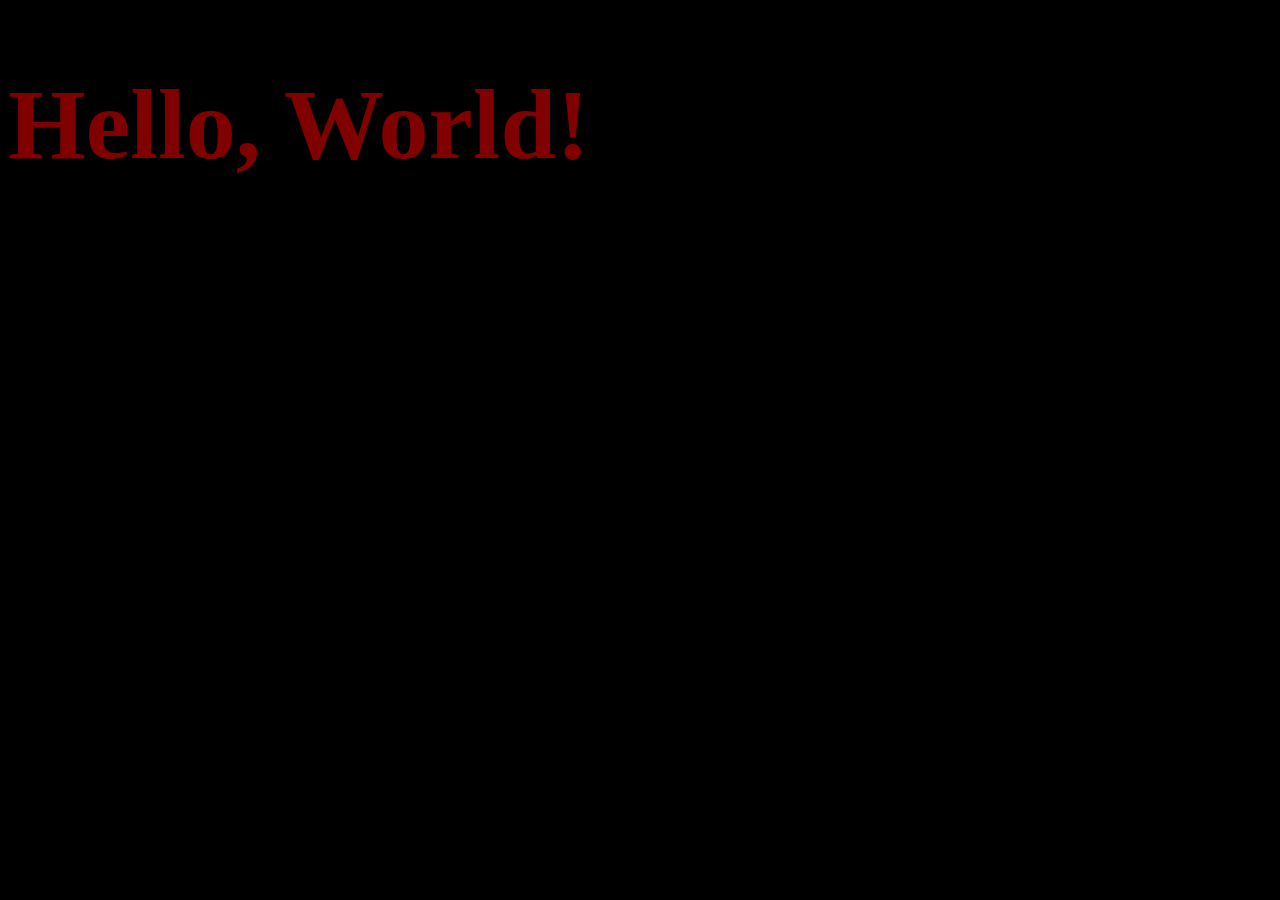
<file: ch2_colors_comments/index.html>
<!DOCTYPE html>
<html lang="en">
<head>
    <meta charset="UTF-8">
    <meta name="viewport" content="width=device-width, initial-scale=1.0">
    <link rel="stylesheet" href="style.css">
    <title>Document</title>
</head>
<body>
    <h1>Hello, World!</h1>
</body>
</html>
</file>
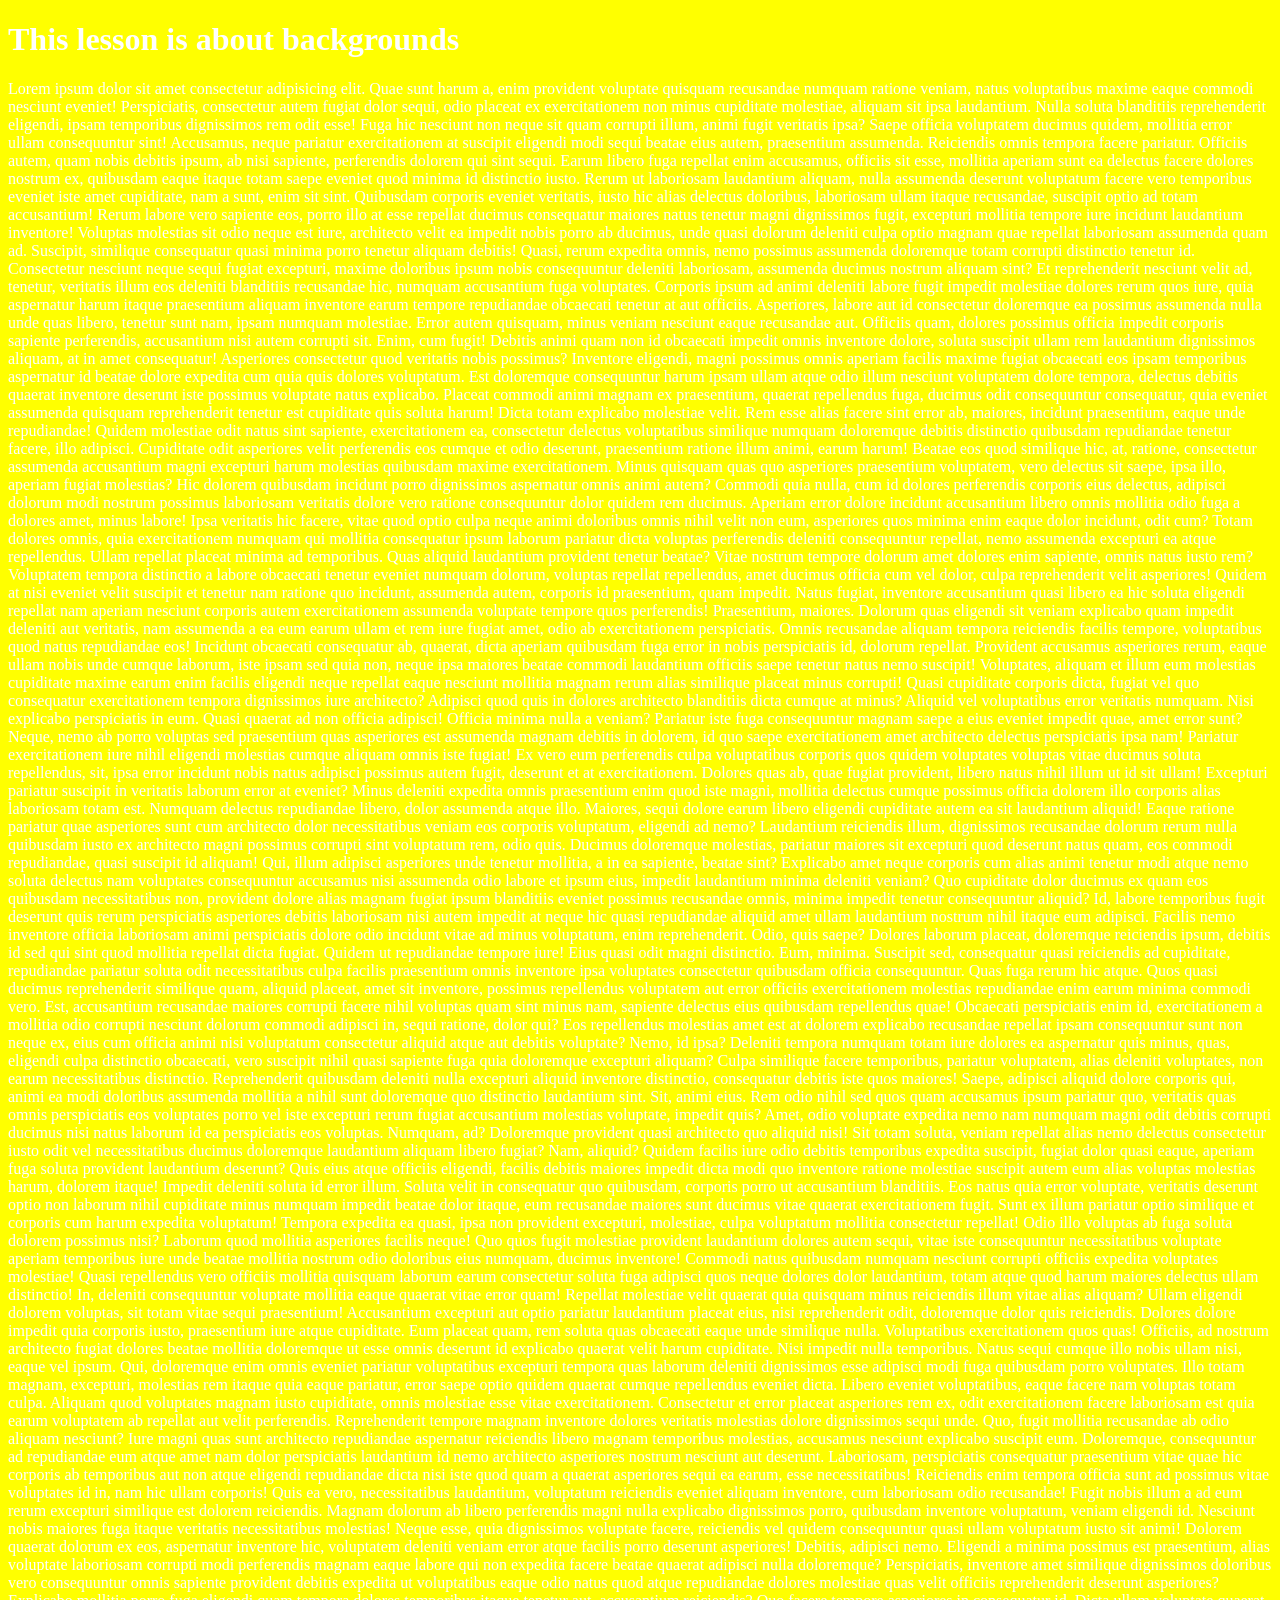
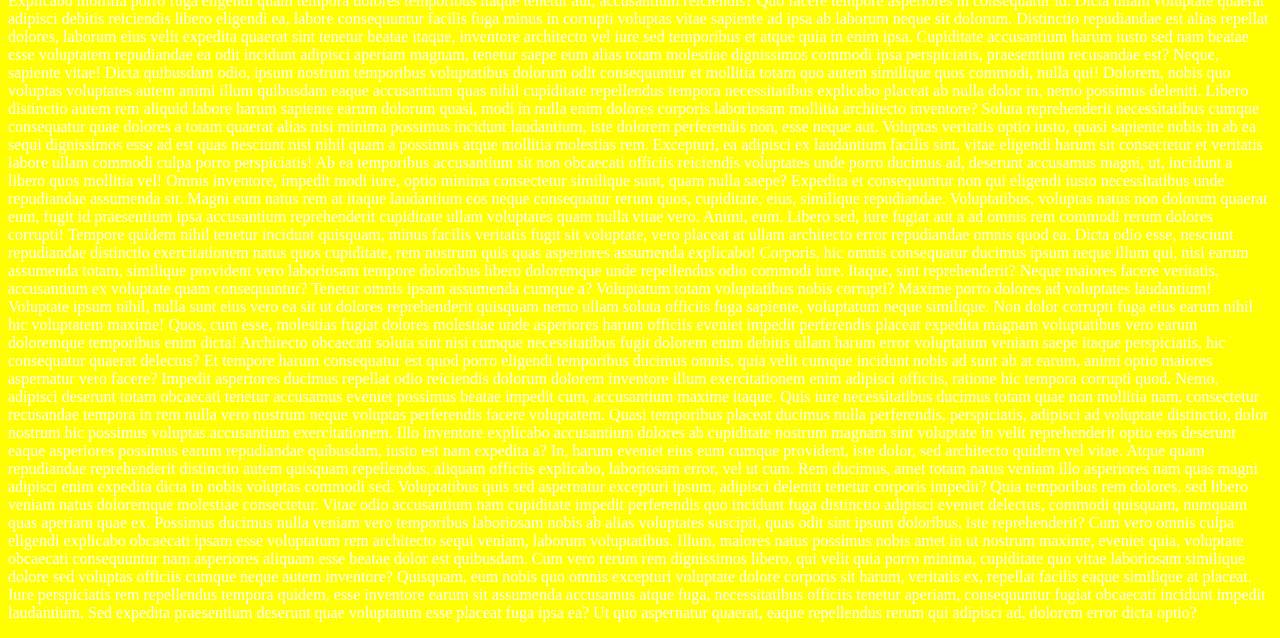
<file: ch3_background/index.html>
<!DOCTYPE html>
<html lang="en">
<head>
    <meta charset="UTF-8">
    <meta name="viewport" content="width=device-width, initial-scale=1.0">
    <link rel="stylesheet" href="style.css">
    <title>Document</title>
</head>
<body>
    <h1>This lesson is about backgrounds</h1>
    <p>Lorem ipsum dolor sit amet consectetur adipisicing elit. Quae sunt harum a, enim provident voluptate quisquam recusandae numquam ratione veniam, natus voluptatibus maxime eaque commodi nesciunt eveniet! Perspiciatis, consectetur autem fugiat dolor sequi, odio placeat ex exercitationem non minus cupiditate molestiae, aliquam sit ipsa laudantium. Nulla soluta blanditiis reprehenderit eligendi, ipsam temporibus dignissimos rem odit esse! Fuga hic nesciunt non neque sit quam corrupti illum, animi fugit veritatis ipsa? Saepe officia voluptatem ducimus quidem, mollitia error ullam consequuntur sint! Accusamus, neque pariatur exercitationem at suscipit eligendi modi sequi beatae eius autem, praesentium assumenda. Reiciendis omnis tempora facere pariatur. Officiis autem, quam nobis debitis ipsum, ab nisi sapiente, perferendis dolorem qui sint sequi. Earum libero fuga repellat enim accusamus, officiis sit esse, mollitia aperiam sunt ea delectus facere dolores nostrum ex, quibusdam eaque itaque totam saepe eveniet quod minima id distinctio iusto. Rerum ut laboriosam laudantium aliquam, nulla assumenda deserunt voluptatum facere vero temporibus eveniet iste amet cupiditate, nam a sunt, enim sit sint. Quibusdam corporis eveniet veritatis, iusto hic alias delectus doloribus, laboriosam ullam itaque recusandae, suscipit optio ad totam accusantium! Rerum labore vero sapiente eos, porro illo at esse repellat ducimus consequatur maiores natus tenetur magni dignissimos fugit, excepturi mollitia tempore iure incidunt laudantium inventore! Voluptas molestias sit odio neque est iure, architecto velit ea impedit nobis porro ab ducimus, unde quasi dolorum deleniti culpa optio magnam quae repellat laboriosam assumenda quam ad. Suscipit, similique consequatur quasi minima porro tenetur aliquam debitis! Quasi, rerum expedita omnis, nemo possimus assumenda doloremque totam corrupti distinctio tenetur id. Consectetur nesciunt neque sequi fugiat excepturi, maxime doloribus ipsum nobis consequuntur deleniti laboriosam, assumenda ducimus nostrum aliquam sint? Et reprehenderit nesciunt velit ad, tenetur, veritatis illum eos deleniti blanditiis recusandae hic, numquam accusantium fuga voluptates. Corporis ipsum ad animi deleniti labore fugit impedit molestiae dolores rerum quos iure, quia aspernatur harum itaque praesentium aliquam inventore earum tempore repudiandae obcaecati tenetur at aut officiis. Asperiores, labore aut id consectetur doloremque ea possimus assumenda nulla unde quas libero, tenetur sunt nam, ipsam numquam molestiae. Error autem quisquam, minus veniam nesciunt eaque recusandae aut. Officiis quam, dolores possimus officia impedit corporis sapiente perferendis, accusantium nisi autem corrupti sit. Enim, cum fugit! Debitis animi quam non id obcaecati impedit omnis inventore dolore, soluta suscipit ullam rem laudantium dignissimos aliquam, at in amet consequatur! Asperiores consectetur quod veritatis nobis possimus? Inventore eligendi, magni possimus omnis aperiam facilis maxime fugiat obcaecati eos ipsam temporibus aspernatur id beatae dolore expedita cum quia quis dolores voluptatum. Est doloremque consequuntur harum ipsam ullam atque odio illum nesciunt voluptatem dolore tempora, delectus debitis quaerat inventore deserunt iste possimus voluptate natus explicabo. Placeat commodi animi magnam ex praesentium, quaerat repellendus fuga, ducimus odit consequuntur consequatur, quia eveniet assumenda quisquam reprehenderit tenetur est cupiditate quis soluta harum! Dicta totam explicabo molestiae velit. Rem esse alias facere sint error ab, maiores, incidunt praesentium, eaque unde repudiandae! Quidem molestiae odit natus sint sapiente, exercitationem ea, consectetur delectus voluptatibus similique numquam doloremque debitis distinctio quibusdam repudiandae tenetur facere, illo adipisci. Cupiditate odit asperiores velit perferendis eos cumque et odio deserunt, praesentium ratione illum animi, earum harum! Beatae eos quod similique hic, at, ratione, consectetur assumenda accusantium magni excepturi harum molestias quibusdam maxime exercitationem. Minus quisquam quas quo asperiores praesentium voluptatem, vero delectus sit saepe, ipsa illo, aperiam fugiat molestias? Hic dolorem quibusdam incidunt porro dignissimos aspernatur omnis animi autem? Commodi quia nulla, cum id dolores perferendis corporis eius delectus, adipisci dolorum modi nostrum possimus laboriosam veritatis dolore vero ratione consequuntur dolor quidem rem ducimus. Aperiam error dolore incidunt accusantium libero omnis mollitia odio fuga a dolores amet, minus labore! Ipsa veritatis hic facere, vitae quod optio culpa neque animi doloribus omnis nihil velit non eum, asperiores quos minima enim eaque dolor incidunt, odit cum? Totam dolores omnis, quia exercitationem numquam qui mollitia consequatur ipsum laborum pariatur dicta voluptas perferendis deleniti consequuntur repellat, nemo assumenda excepturi ea atque repellendus. Ullam repellat placeat minima ad temporibus. Quas aliquid laudantium provident tenetur beatae? Vitae nostrum tempore dolorum amet dolores enim sapiente, omnis natus iusto rem? Voluptatem tempora distinctio a labore obcaecati tenetur eveniet numquam dolorum, voluptas repellat repellendus, amet ducimus officia cum vel dolor, culpa reprehenderit velit asperiores! Quidem at nisi eveniet velit suscipit et tenetur nam ratione quo incidunt, assumenda autem, corporis id praesentium, quam impedit. Natus fugiat, inventore accusantium quasi libero ea hic soluta eligendi repellat nam aperiam nesciunt corporis autem exercitationem assumenda voluptate tempore quos perferendis! Praesentium, maiores. Dolorum quas eligendi sit veniam explicabo quam impedit deleniti aut veritatis, nam assumenda a ea eum earum ullam et rem iure fugiat amet, odio ab exercitationem perspiciatis. Omnis recusandae aliquam tempora reiciendis facilis tempore, voluptatibus quod natus repudiandae eos! Incidunt obcaecati consequatur ab, quaerat, dicta aperiam quibusdam fuga error in nobis perspiciatis id, dolorum repellat. Provident accusamus asperiores rerum, eaque ullam nobis unde cumque laborum, iste ipsam sed quia non, neque ipsa maiores beatae commodi laudantium officiis saepe tenetur natus nemo suscipit! Voluptates, aliquam et illum eum molestias cupiditate maxime earum enim facilis eligendi neque repellat eaque nesciunt mollitia magnam rerum alias similique placeat minus corrupti! Quasi cupiditate corporis dicta, fugiat vel quo consequatur exercitationem tempora dignissimos iure architecto? Adipisci quod quis in dolores architecto blanditiis dicta cumque at minus? Aliquid vel voluptatibus error veritatis numquam. Nisi explicabo perspiciatis in eum. Quasi quaerat ad non officia adipisci! Officia minima nulla a veniam? Pariatur iste fuga consequuntur magnam saepe a eius eveniet impedit quae, amet error sunt? Neque, nemo ab porro voluptas sed praesentium quas asperiores est assumenda magnam debitis in dolorem, id quo saepe exercitationem amet architecto delectus perspiciatis ipsa nam! Pariatur exercitationem iure nihil eligendi molestias cumque aliquam omnis iste fugiat! Ex vero eum perferendis culpa voluptatibus corporis quos quidem voluptates voluptas vitae ducimus soluta repellendus, sit, ipsa error incidunt nobis natus adipisci possimus autem fugit, deserunt et at exercitationem. Dolores quas ab, quae fugiat provident, libero natus nihil illum ut id sit ullam! Excepturi pariatur suscipit in veritatis laborum error at eveniet? Minus deleniti expedita omnis praesentium enim quod iste magni, mollitia delectus cumque possimus officia dolorem illo corporis alias laboriosam totam est. Numquam delectus repudiandae libero, dolor assumenda atque illo. Maiores, sequi dolore earum libero eligendi cupiditate autem ea sit laudantium aliquid! Eaque ratione pariatur quae asperiores sunt cum architecto dolor necessitatibus veniam eos corporis voluptatum, eligendi ad nemo? Laudantium reiciendis illum, dignissimos recusandae dolorum rerum nulla quibusdam iusto ex architecto magni possimus corrupti sint voluptatum rem, odio quis. Ducimus doloremque molestias, pariatur maiores sit excepturi quod deserunt natus quam, eos commodi repudiandae, quasi suscipit id aliquam! Qui, illum adipisci asperiores unde tenetur mollitia, a in ea sapiente, beatae sint? Explicabo amet neque corporis cum alias animi tenetur modi atque nemo soluta delectus nam voluptates consequuntur accusamus nisi assumenda odio labore et ipsum eius, impedit laudantium minima deleniti veniam? Quo cupiditate dolor ducimus ex quam eos quibusdam necessitatibus non, provident dolore alias magnam fugiat ipsum blanditiis eveniet possimus recusandae omnis, minima impedit tenetur consequuntur aliquid? Id, labore temporibus fugit deserunt quis rerum perspiciatis asperiores debitis laboriosam nisi autem impedit at neque hic quasi repudiandae aliquid amet ullam laudantium nostrum nihil itaque eum adipisci. Facilis nemo inventore officia laboriosam animi perspiciatis dolore odio incidunt vitae ad minus voluptatum, enim reprehenderit. Odio, quis saepe? Dolores laborum placeat, doloremque reiciendis ipsum, debitis id sed qui sint quod mollitia repellat dicta fugiat. Quidem ut repudiandae tempore iure! Eius quasi odit magni distinctio. Eum, minima. Suscipit sed, consequatur quasi reiciendis ad cupiditate, repudiandae pariatur soluta odit necessitatibus culpa facilis praesentium omnis inventore ipsa voluptates consectetur quibusdam officia consequuntur. Quas fuga rerum hic atque. Quos quasi ducimus reprehenderit similique quam, aliquid placeat, amet sit inventore, possimus repellendus voluptatem aut error officiis exercitationem molestias repudiandae enim earum minima commodi vero. Est, accusantium recusandae maiores corrupti facere nihil voluptas quam sint minus nam, sapiente delectus eius quibusdam repellendus quae! Obcaecati perspiciatis enim id, exercitationem a mollitia odio corrupti nesciunt dolorum commodi adipisci in, sequi ratione, dolor qui? Eos repellendus molestias amet est at dolorem explicabo recusandae repellat ipsam consequuntur sunt non neque ex, eius cum officia animi nisi voluptatum consectetur aliquid atque aut debitis voluptate? Nemo, id ipsa? Deleniti tempora numquam totam iure dolores ea aspernatur quis minus, quas, eligendi culpa distinctio obcaecati, vero suscipit nihil quasi sapiente fuga quia doloremque excepturi aliquam? Culpa similique facere temporibus, pariatur voluptatem, alias deleniti voluptates, non earum necessitatibus distinctio. Reprehenderit quibusdam deleniti nulla excepturi aliquid inventore distinctio, consequatur debitis iste quos maiores! Saepe, adipisci aliquid dolore corporis qui, animi ea modi doloribus assumenda mollitia a nihil sunt doloremque quo distinctio laudantium sint. Sit, animi eius. Rem odio nihil sed quos quam accusamus ipsum pariatur quo, veritatis quas omnis perspiciatis eos voluptates porro vel iste excepturi rerum fugiat accusantium molestias voluptate, impedit quis? Amet, odio voluptate expedita nemo nam numquam magni odit debitis corrupti ducimus nisi natus laborum id ea perspiciatis eos voluptas. Numquam, ad? Doloremque provident quasi architecto quo aliquid nisi! Sit totam soluta, veniam repellat alias nemo delectus consectetur iusto odit vel necessitatibus ducimus doloremque laudantium aliquam libero fugiat? Nam, aliquid? Quidem facilis iure odio debitis temporibus expedita suscipit, fugiat dolor quasi eaque, aperiam fuga soluta provident laudantium deserunt? Quis eius atque officiis eligendi, facilis debitis maiores impedit dicta modi quo inventore ratione molestiae suscipit autem eum alias voluptas molestias harum, dolorem itaque! Impedit deleniti soluta id error illum. Soluta velit in consequatur quo quibusdam, corporis porro ut accusantium blanditiis. Eos natus quia error voluptate, veritatis deserunt optio non laborum nihil cupiditate minus numquam impedit beatae dolor itaque, eum recusandae maiores sunt ducimus vitae quaerat exercitationem fugit. Sunt ex illum pariatur optio similique et corporis cum harum expedita voluptatum! Tempora expedita ea quasi, ipsa non provident excepturi, molestiae, culpa voluptatum mollitia consectetur repellat! Odio illo voluptas ab fuga soluta dolorem possimus nisi? Laborum quod mollitia asperiores facilis neque! Quo quos fugit molestiae provident laudantium dolores autem sequi, vitae iste consequuntur necessitatibus voluptate aperiam temporibus iure unde beatae mollitia nostrum odio doloribus eius numquam, ducimus inventore! Commodi natus quibusdam numquam nesciunt corrupti officiis expedita voluptates molestiae! Quasi repellendus vero officiis mollitia quisquam laborum earum consectetur soluta fuga adipisci quos neque dolores dolor laudantium, totam atque quod harum maiores delectus ullam distinctio! In, deleniti consequuntur voluptate mollitia eaque quaerat vitae error quam! Repellat molestiae velit quaerat quia quisquam minus reiciendis illum vitae alias aliquam? Ullam eligendi dolorem voluptas, sit totam vitae sequi praesentium! Accusantium excepturi aut optio pariatur laudantium placeat eius, nisi reprehenderit odit, doloremque dolor quis reiciendis. Dolores dolore impedit quia corporis iusto, praesentium iure atque cupiditate. Eum placeat quam, rem soluta quas obcaecati eaque unde similique nulla. Voluptatibus exercitationem quos quas! Officiis, ad nostrum architecto fugiat dolores beatae mollitia doloremque ut esse omnis deserunt id explicabo quaerat velit harum cupiditate. Nisi impedit nulla temporibus. Natus sequi cumque illo nobis ullam nisi, eaque vel ipsum. Qui, doloremque enim omnis eveniet pariatur voluptatibus excepturi tempora quas laborum deleniti dignissimos esse adipisci modi fuga quibusdam porro voluptates. Illo totam magnam, excepturi, molestias rem itaque quia eaque pariatur, error saepe optio quidem quaerat cumque repellendus eveniet dicta. Libero eveniet voluptatibus, eaque facere nam voluptas totam culpa. Aliquam quod voluptates magnam iusto cupiditate, omnis molestiae esse vitae exercitationem. Consectetur et error placeat asperiores rem ex, odit exercitationem facere laboriosam est quia earum voluptatem ab repellat aut velit perferendis. Reprehenderit tempore magnam inventore dolores veritatis molestias dolore dignissimos sequi unde. Quo, fugit mollitia recusandae ab odio aliquam nesciunt? Iure magni quas sunt architecto repudiandae aspernatur reiciendis libero magnam temporibus molestias, accusamus nesciunt explicabo suscipit eum. Doloremque, consequuntur ad repudiandae eum atque amet nam dolor perspiciatis laudantium id nemo architecto asperiores nostrum nesciunt aut deserunt. Laboriosam, perspiciatis consequatur praesentium vitae quae hic corporis ab temporibus aut non atque eligendi repudiandae dicta nisi iste quod quam a quaerat asperiores sequi ea earum, esse necessitatibus! Reiciendis enim tempora officia sunt ad possimus vitae voluptates id in, nam hic ullam corporis! Quis ea vero, necessitatibus laudantium, voluptatum reiciendis eveniet aliquam inventore, cum laboriosam odio recusandae! Fugit nobis illum a ad eum rerum excepturi similique est dolorem reiciendis. Magnam dolorum ab libero perferendis magni nulla explicabo dignissimos porro, quibusdam inventore voluptatum, veniam eligendi id. Nesciunt nobis maiores fuga itaque veritatis necessitatibus molestias! Neque esse, quia dignissimos voluptate facere, reiciendis vel quidem consequuntur quasi ullam voluptatum iusto sit animi! Dolorem quaerat dolorum ex eos, aspernatur inventore hic, voluptatem deleniti veniam error atque facilis porro deserunt asperiores! Debitis, adipisci nemo. Eligendi a minima possimus est praesentium, alias voluptate laboriosam corrupti modi perferendis magnam eaque labore qui non expedita facere beatae quaerat adipisci nulla doloremque? Perspiciatis, inventore amet similique dignissimos doloribus vero consequuntur omnis sapiente provident debitis expedita ut voluptatibus eaque odio natus quod atque repudiandae dolores molestiae quas velit officiis reprehenderit deserunt asperiores? Explicabo mollitia porro fuga eligendi quam tempora dolores temporibus itaque tenetur aut, accusantium reiciendis? Quo facere tempore asperiores in consequatur id. Dicta ullam voluptate quaerat adipisci debitis reiciendis libero eligendi ea, labore consequuntur facilis fuga minus in corrupti voluptas vitae sapiente ad ipsa ab laborum neque sit dolorum. Distinctio repudiandae est alias repellat dolores, laborum eius velit expedita quaerat sint tenetur beatae itaque, inventore architecto vel iure sed temporibus et atque quia in enim ipsa. Cupiditate accusantium harum iusto sed nam beatae esse voluptatem repudiandae ea odit incidunt adipisci aperiam magnam, tenetur saepe eum alias totam molestiae dignissimos commodi ipsa perspiciatis, praesentium recusandae est? Neque, sapiente vitae! Dicta quibusdam odio, ipsum nostrum temporibus voluptatibus dolorum odit consequuntur et mollitia totam quo autem similique quos commodi, nulla qui! Dolorem, nobis quo voluptas voluptates autem animi illum quibusdam eaque accusantium quas nihil cupiditate repellendus tempora necessitatibus explicabo placeat ab nulla dolor in, nemo possimus deleniti. Libero distinctio autem rem aliquid labore harum sapiente earum dolorum quasi, modi in nulla enim dolores corporis laboriosam mollitia architecto inventore? Soluta reprehenderit necessitatibus cumque consequatur quae dolores a totam quaerat alias nisi minima possimus incidunt laudantium, iste dolorem perferendis non, esse neque aut. Voluptas veritatis optio iusto, quasi sapiente nobis in ab ea sequi dignissimos esse ad est quas nesciunt nisi nihil quam a possimus atque mollitia molestias rem. Excepturi, ea adipisci ex laudantium facilis sint, vitae eligendi harum sit consectetur et veritatis labore ullam commodi culpa porro perspiciatis! Ab ea temporibus accusantium sit non obcaecati officiis reiciendis voluptates unde porro ducimus ad, deserunt accusamus magni, ut, incidunt a libero quos mollitia vel! Omnis inventore, impedit modi iure, optio minima consectetur similique sunt, quam nulla saepe? Expedita et consequuntur non qui eligendi iusto necessitatibus unde repudiandae assumenda sit. Magni eum natus rem at itaque laudantium eos neque consequatur rerum quos, cupiditate, eius, similique repudiandae. Voluptatibus, voluptas natus non dolorum quaerat eum, fugit id praesentium ipsa accusantium reprehenderit cupiditate ullam voluptates quam nulla vitae vero. Animi, eum. Libero sed, iure fugiat aut a ad omnis rem commodi rerum dolores corrupti! Tempore quidem nihil tenetur incidunt quisquam, minus facilis veritatis fugit sit voluptate, vero placeat at ullam architecto error repudiandae omnis quod ea. Dicta odio esse, nesciunt repudiandae distinctio exercitationem natus quos cupiditate, rem nostrum quis quas asperiores assumenda explicabo! Corporis, hic omnis consequatur ducimus ipsum neque illum qui, nisi earum assumenda totam, similique provident vero laboriosam tempore doloribus libero doloremque unde repellendus odio commodi iure. Itaque, sint reprehenderit? Neque maiores facere veritatis, accusantium ex voluptate quam consequuntur? Tenetur omnis ipsam assumenda cumque a? Voluptatum totam voluptatibus nobis corrupti? Maxime porro dolores ad voluptates laudantium! Voluptate ipsum nihil, nulla sunt eius vero ea sit ut dolores reprehenderit quisquam nemo ullam soluta officiis fuga sapiente, voluptatum neque similique. Non dolor corrupti fuga eius earum nihil hic voluptatem maxime! Quos, cum esse, molestias fugiat dolores molestiae unde asperiores harum officiis eveniet impedit perferendis placeat expedita magnam voluptatibus vero earum doloremque temporibus enim dicta! Architecto obcaecati soluta sint nisi cumque necessitatibus fugit dolorem enim debitis ullam harum error voluptatum veniam saepe itaque perspiciatis, hic consequatur quaerat delectus? Et tempore harum consequatur est quod porro eligendi temporibus ducimus omnis, quia velit cumque incidunt nobis ad sunt ab at earum, animi optio maiores aspernatur vero facere? Impedit asperiores ducimus repellat odio reiciendis dolorum dolorem inventore illum exercitationem enim adipisci officiis, ratione hic tempora corrupti quod. Nemo, adipisci deserunt totam obcaecati tenetur accusamus eveniet possimus beatae impedit cum, accusantium maxime itaque. Quis iure necessitatibus ducimus totam quae non mollitia nam, consectetur recusandae tempora in rem nulla vero nostrum neque voluptas perferendis facere voluptatem. Quasi temporibus placeat ducimus nulla perferendis, perspiciatis, adipisci ad voluptate distinctio, dolor nostrum hic possimus voluptas accusantium exercitationem. Illo inventore explicabo accusantium dolores ab cupiditate nostrum magnam sint voluptate in velit reprehenderit optio eos deserunt eaque asperiores possimus earum repudiandae quibusdam, iusto est nam expedita a? In, harum eveniet eius eum cumque provident, iste dolor, sed architecto quidem vel vitae. Atque quam repudiandae reprehenderit distinctio autem quisquam repellendus, aliquam officiis explicabo, laboriosam error, vel ut cum. Rem ducimus, amet totam natus veniam illo asperiores nam quas magni adipisci enim expedita dicta in nobis voluptas commodi sed. Voluptatibus quis sed aspernatur excepturi ipsum, adipisci deleniti tenetur corporis impedit? Quia temporibus rem dolores, sed libero veniam natus doloremque molestiae consectetur. Vitae odio accusantium nam cupiditate impedit perferendis quo incidunt fuga distinctio adipisci eveniet delectus, commodi quisquam, numquam quas aperiam quae ex. Possimus ducimus nulla veniam vero temporibus laboriosam nobis ab alias voluptates suscipit, quas odit sint ipsum doloribus, iste reprehenderit? Cum vero omnis culpa eligendi explicabo obcaecati ipsam esse voluptatum rem architecto sequi veniam, laborum voluptatibus. Illum, maiores natus possimus nobis amet in ut nostrum maxime, eveniet quia, voluptate obcaecati consequuntur nam asperiores aliquam esse beatae dolor est quibusdam. Cum vero rerum rem dignissimos libero, qui velit quia porro minima, cupiditate quo vitae laboriosam similique dolore sed voluptas officiis cumque neque autem inventore? Quisquam, eum nobis quo omnis excepturi voluptate dolore corporis sit harum, veritatis ex, repellat facilis eaque similique at placeat. Iure perspiciatis rem repellendus tempora quidem, esse inventore earum sit assumenda accusamus atque fuga, necessitatibus officiis tenetur aperiam, consequuntur fugiat obcaecati incidunt impedit laudantium. Sed expedita praesentium deserunt quae voluptatum esse placeat fuga ipsa ea? Ut quo aspernatur quaerat, eaque repellendus rerum qui adipisci ad, dolorem error dicta optio?</p>
</body>
</html>
</file>
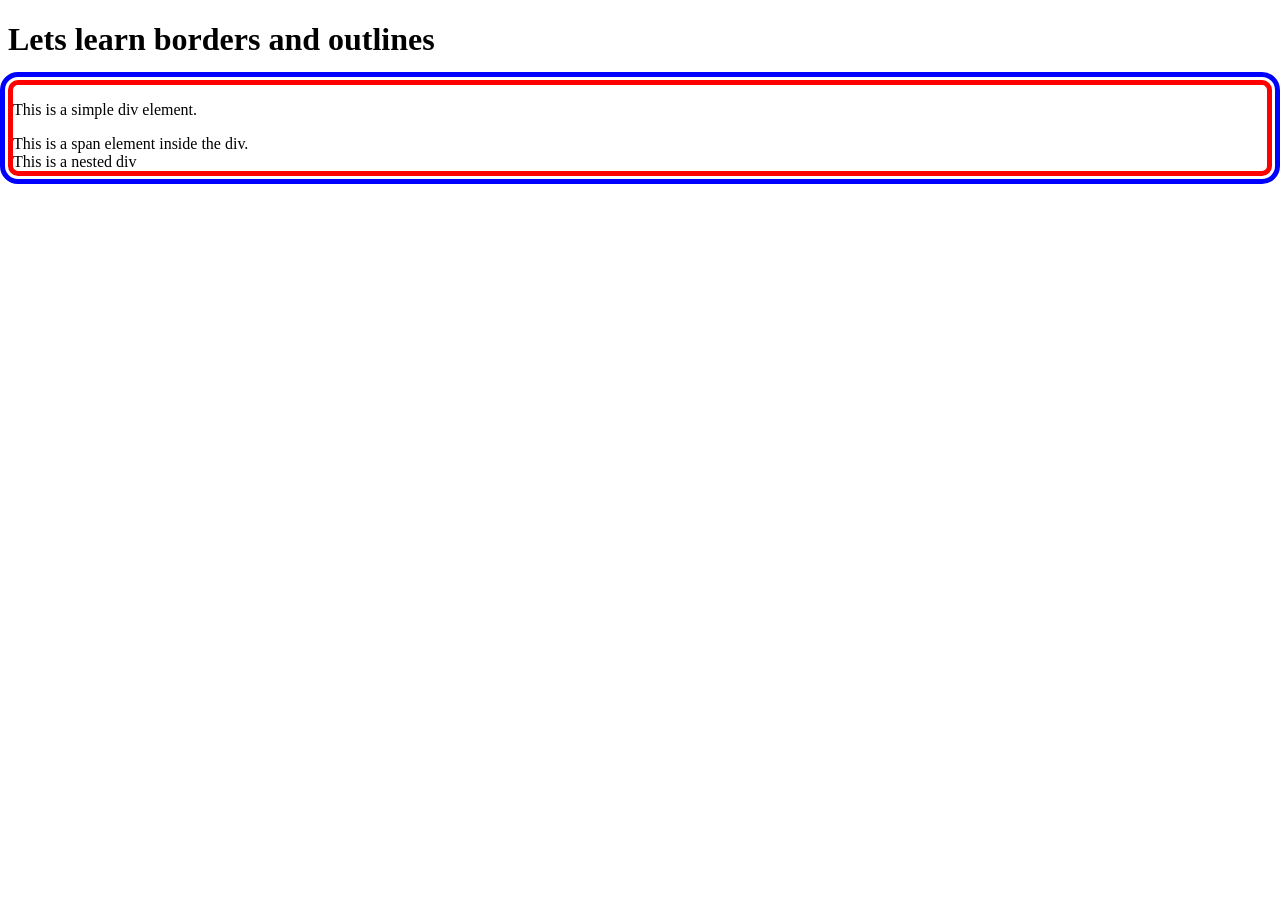
<file: ch4_borders_outlines/index.html>
<!DOCTYPE html>
<html lang="en">
<head>
    <meta charset="UTF-8">
    <meta name="viewport" content="width=device-width, initial-scale=1.0">
    <link rel="stylesheet" href="style.css">
    <title>Document</title>
</head>
<body>
    <h1>Lets learn borders and outlines</h1>
    <div class="the-border">
        <p>This is a simple div element.</p>
        <span>This is a span element inside the div.</span>
        <div>This is a nested div</div>
    </div>
</body>
</html>
</file>
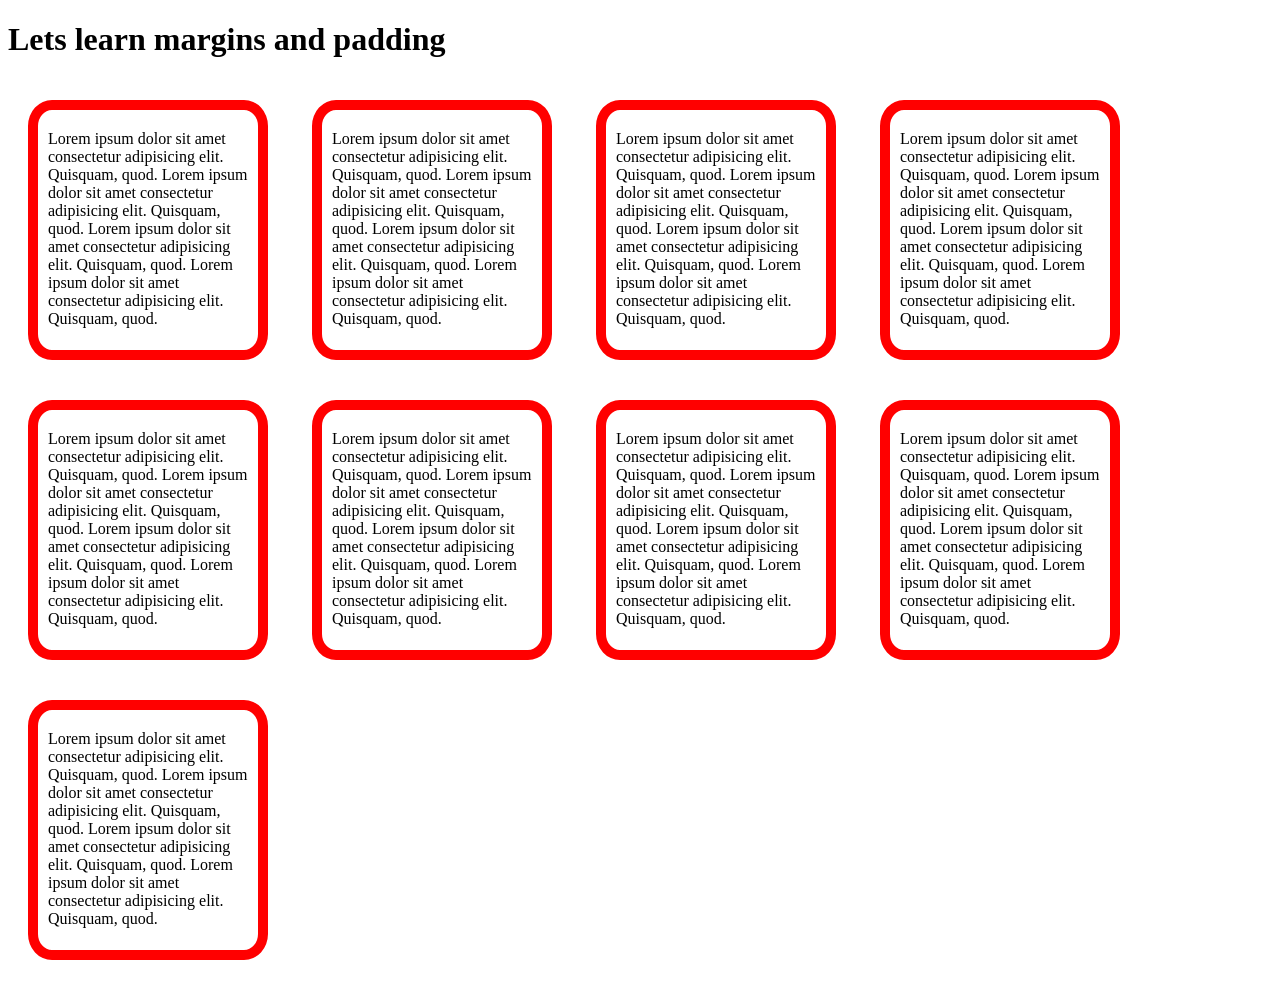
<file: ch5_margins_padding/index.html>
<!DOCTYPE html>
<html lang="en">
<head>
    <meta charset="UTF-8">
    <meta name="viewport" content="width=device-width, initial-scale=1.0">
    <link rel="stylesheet" href="style.css">
    <title>Document</title>
</head>
<body>
    <h1>Lets learn margins and padding</h1>
    <div>
        Lorem ipsum dolor sit amet consectetur adipisicing elit. Quisquam, quod. Lorem ipsum dolor sit amet consectetur adipisicing elit. Quisquam, quod.
        Lorem ipsum dolor sit amet consectetur adipisicing elit. Quisquam, quod. Lorem ipsum dolor sit amet consectetur adipisicing elit. Quisquam, quod.
    </div>

    <div>
        Lorem ipsum dolor sit amet consectetur adipisicing elit. Quisquam, quod. Lorem ipsum dolor sit amet consectetur adipisicing elit. Quisquam, quod.
        Lorem ipsum dolor sit amet consectetur adipisicing elit. Quisquam, quod. Lorem ipsum dolor sit amet consectetur adipisicing elit. Quisquam, quod.
    </div>
    <div>
        Lorem ipsum dolor sit amet consectetur adipisicing elit. Quisquam, quod. Lorem ipsum dolor sit amet consectetur adipisicing elit. Quisquam, quod.
        Lorem ipsum dolor sit amet consectetur adipisicing elit. Quisquam, quod. Lorem ipsum dolor sit amet consectetur adipisicing elit. Quisquam, quod.
    </div>
    <div>
        Lorem ipsum dolor sit amet consectetur adipisicing elit. Quisquam, quod. Lorem ipsum dolor sit amet consectetur adipisicing elit. Quisquam, quod.
        Lorem ipsum dolor sit amet consectetur adipisicing elit. Quisquam, quod. Lorem ipsum dolor sit amet consectetur adipisicing elit. Quisquam, quod.
    </div>
    <div>
        Lorem ipsum dolor sit amet consectetur adipisicing elit. Quisquam, quod. Lorem ipsum dolor sit amet consectetur adipisicing elit. Quisquam, quod.
        Lorem ipsum dolor sit amet consectetur adipisicing elit. Quisquam, quod. Lorem ipsum dolor sit amet consectetur adipisicing elit. Quisquam, quod.
    </div>
    <div>
        Lorem ipsum dolor sit amet consectetur adipisicing elit. Quisquam, quod. Lorem ipsum dolor sit amet consectetur adipisicing elit. Quisquam, quod.
        Lorem ipsum dolor sit amet consectetur adipisicing elit. Quisquam, quod. Lorem ipsum dolor sit amet consectetur adipisicing elit. Quisquam, quod.
    </div>
    <div>
        Lorem ipsum dolor sit amet consectetur adipisicing elit. Quisquam, quod. Lorem ipsum dolor sit amet consectetur adipisicing elit. Quisquam, quod.
        Lorem ipsum dolor sit amet consectetur adipisicing elit. Quisquam, quod. Lorem ipsum dolor sit amet consectetur adipisicing elit. Quisquam, quod.
    </div>
    <div>
        Lorem ipsum dolor sit amet consectetur adipisicing elit. Quisquam, quod. Lorem ipsum dolor sit amet consectetur adipisicing elit. Quisquam, quod.
        Lorem ipsum dolor sit amet consectetur adipisicing elit. Quisquam, quod. Lorem ipsum dolor sit amet consectetur adipisicing elit. Quisquam, quod.
    </div>
    <div>
        Lorem ipsum dolor sit amet consectetur adipisicing elit. Quisquam, quod. Lorem ipsum dolor sit amet consectetur adipisicing elit. Quisquam, quod.
        Lorem ipsum dolor sit amet consectetur adipisicing elit. Quisquam, quod. Lorem ipsum dolor sit amet consectetur adipisicing elit. Quisquam, quod.
    </div>
</body>
</html>
</file>
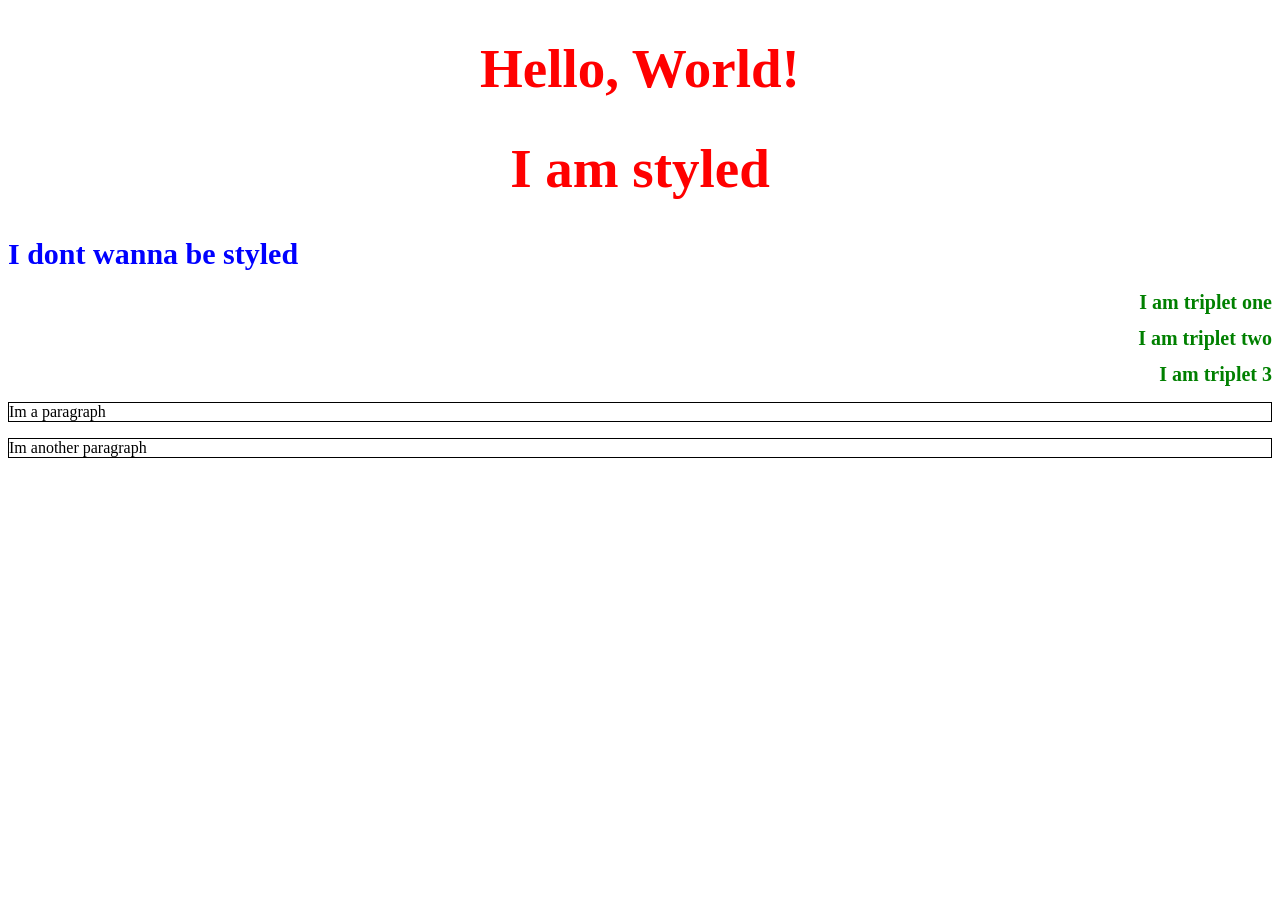
<file: ch1_intro/externalStyling.html>
<!DOCTYPE html>
<html lang="en">
<head>
    <meta charset="UTF-8">
    <meta name="viewport" content="width=device-width, initial-scale=1.0">
    <title>Document</title>
    <link rel="stylesheet" href="style.css">
</head>
<body>
    <h1 >Hello, World!</h1>
    <h1 >I am styled</h1>
    <h1 id="kandambe">I dont wanna be styled</h1>
    <h1 class="triplet">I am triplet one</h1>
    <h1 class="triplet">I am triplet two</h1>
    <h1 class="triplet">I am triplet 3</h1>

    <p>Im a paragraph</p>
    <p>Im another paragraph</p>
</body>
</html>
</file>
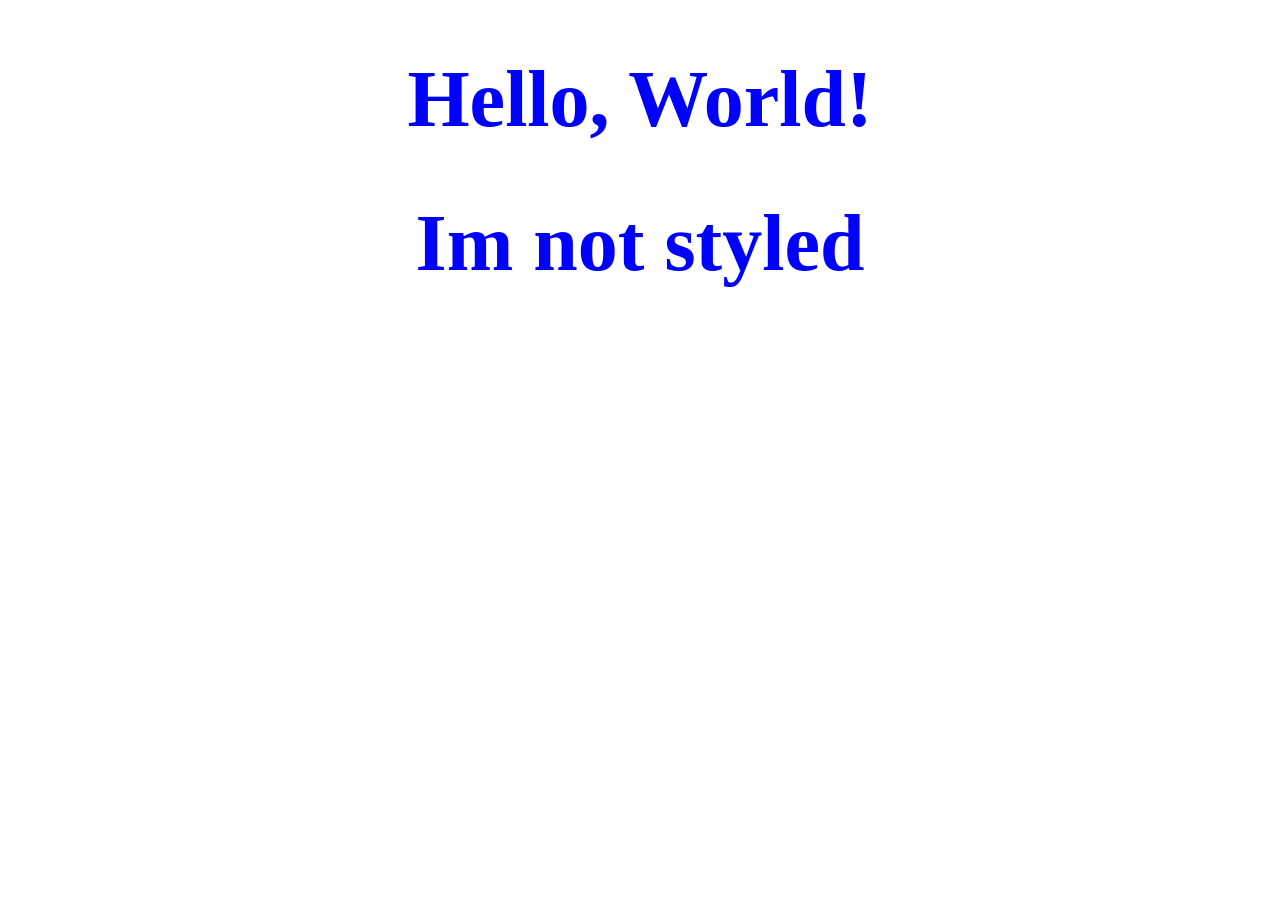
<file: ch1_intro/inlineStyling.html>
<!DOCTYPE html>
<html lang="en">
<head>
    <meta charset="UTF-8">
    <meta name="viewport" content="width=device-width, initial-scale=1.0">
    <title>Document</title>
</head>
<body>
    <h1 style="color: blue; font-size: 80px; text-align: center;">Hello, World!</h1>
    <h1 style="color: blue; font-size: 80px; text-align: center;">Im not styled</h1>
</body>
</html>
</file>
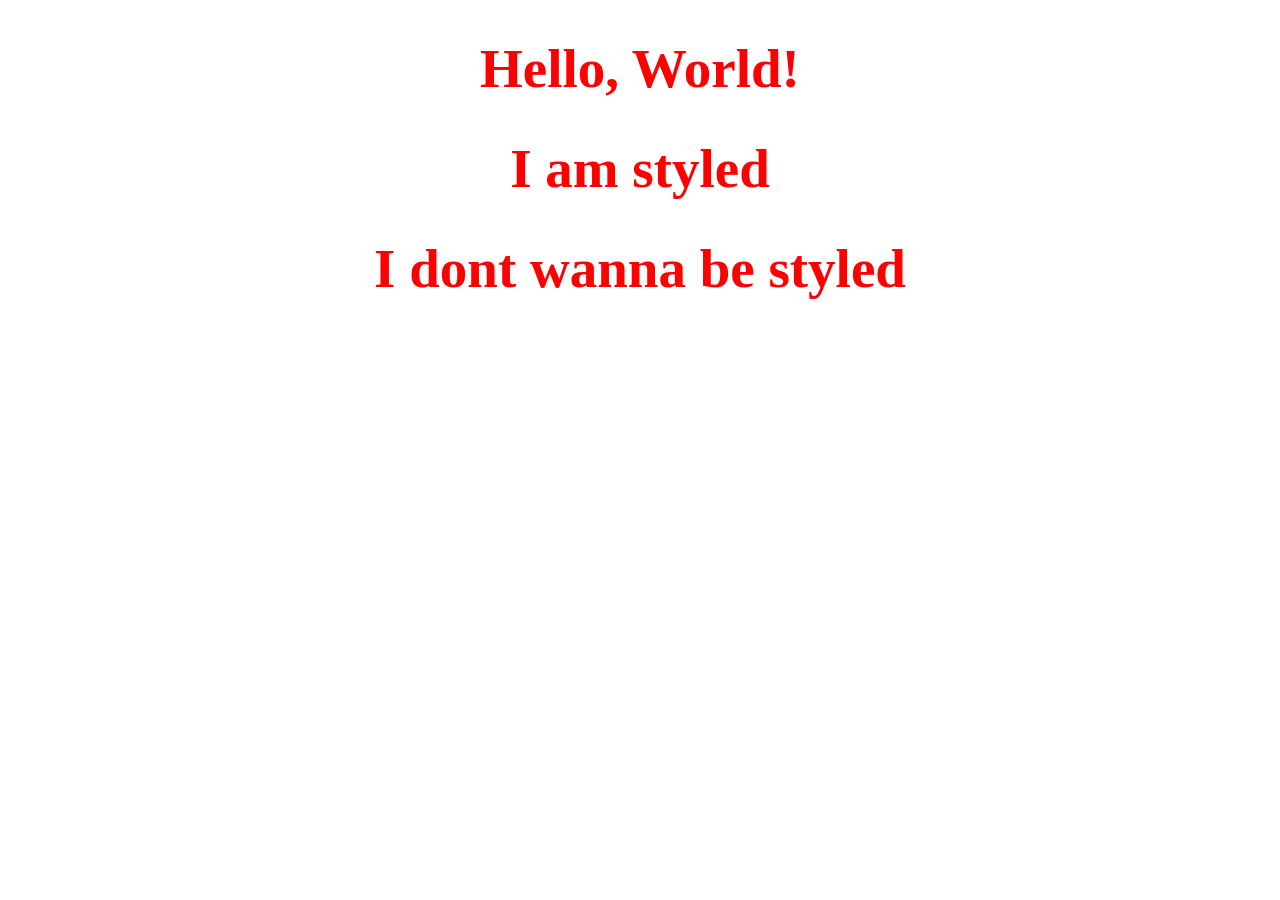
<file: ch1_intro/internalStyling.html>
<!DOCTYPE html>
<html lang="en">
<head>
    <meta charset="UTF-8">
    <meta name="viewport" content="width=device-width, initial-scale=1.0">
    <title>Document</title>
    <style>
        h1 {
            color: red;
            font-size: 55px;
            text-align: center;
        }
    </style>
</head>
<body>
    <h1 >Hello, World!</h1>
    <h1 >I am styled</h1>
    <h1>I dont wanna be styled</h1>
</body>
</html>
</file>
<file: ch2_colors_comments/style.css>
h1 {
    /* color: rgba(0, 0, 255, 0.1); */
    color: #ff0000;
    font-size: 100px; 
    /* Do not change from 5 percent its required */
    opacity: 0.5;
}

body {
    background-color: rgb(0, 0, 0);
}
</file>
<file: ch3_background/style.css>
body {
    /* background-color: yellow;
    background-image: url("https://m.media-amazon.com/images/I/61nih56P0SL.jpg");
    background-repeat: no-repeat;
    background-size: cover; */
    color: white;
    background-attachment: scroll;
    background: yellow no-repeat  center center / cover url("https://m.media-amazon.com/images/I/61nih56P0SL.jpg");

}
</file>
<file: ch4_borders_outlines/style.css>
.the-border {
  /* border-top-style:double ;
  border-top-color: red;
  border-top-width: 5px;

  border-right-style:dashed;
  border-right-color: red;
  border-right-width: 5px;

     
  border-bottom-style:dotted;
  border-bottom-color: red;
  border-bottom-width: 5px;

  border-left-style: solid;
  border-left-color: red;
  border-left-width: 5px; */


  border-radius: 10px;

  outline-style: solid;
  outline-color: blue;
  outline-width: 5px;
  outline-offset: 3px;

  border: solid red 5px;
}
</file>
<file: ch5_margins_padding/style.css>
div{
    border: 10px solid red;
    height: 200px;
    width: 200px;
    border-radius: 10%;
    /* padding-top: 20px;
    padding-right: 20px;
    padding-bottom: 20px;
    padding-left: 20px; */
    padding: 20px 10px 20px 10px;
    display: inline-block;
    margin-top: 20px;
    margin-right: 20px;
    margin-bottom: 20px;
    margin-left: 20px;

}
</file>
<file: ch1_intro/style.css>
h1 {
            color: red;
            font-size: 55px;
            text-align: center;
        }

        #kandambe {
            color: blue;
            font-size: 30px;
            text-align: left;
        }

        .triplet {
            color: green;
            font-size: 20px;
            text-align: right;
        }

        p{
            border: 1px solid black;
        }
</file>
